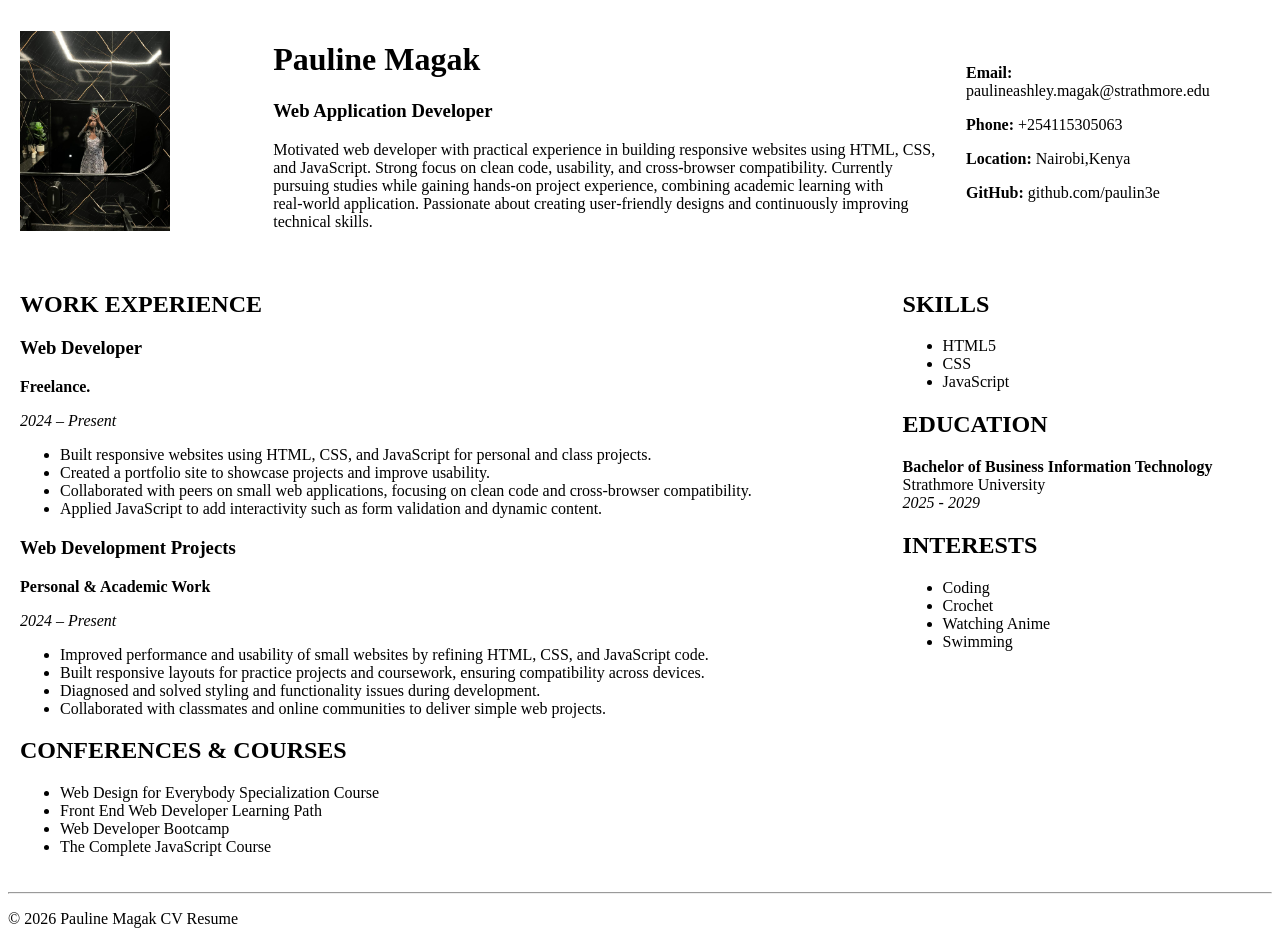
<file: cv.html>
<!DOCTYPE html>
<html lang="en">

<head>
    <meta charset="utf-8">
    <meta name="author" content="BBIT">
    <meta name="description" content="Professional CV Resume">
    <meta name="keywords" content="cv,resume,web developer">
    <title>Pauline Magak CV</title>
</head>

<body>

    <header>
        <table width="100%" cellpadding="10">
            <tr>
                <td width="20%">
                    <img src="my image.jpeg" alt="Profile Photo" width="150">
                </td>

                <td width="55%">
                    <h1>Pauline Magak</h1>
                    <h3>Web Application Developer</h3>

                    <p>
                        Motivated web developer with practical experience in building responsive websites using HTML,
                        CSS, and JavaScript. Strong focus on clean code, usability, and cross‑browser compatibility.
                        Currently pursuing studies while gaining hands‑on project experience, combining academic
                        learning with real‑world application. Passionate about creating user‑friendly designs and
                        continuously improving technical skills.
                    </p>
                </td>

                <td width="25%">
                    <p><b>Email:</b> paulineashley.magak@strathmore.edu</p>
                    <p><b>Phone:</b> +254115305063</p>
                    <p><b>Location:</b> Nairobi,Kenya</p>
                    <p><b>GitHub:</b> github.com/paulin3e</p>
                </td>
            </tr>
        </table>
    </header>

    <main>

        <table width="100%" cellpadding="10">
            <tr>
                <td width="70%" valign="top">
                    <section id="experience">
                        <h2>WORK EXPERIENCE</h2>

                        <article>
                            <h3>Web Developer</h3>
                            <p><b>Freelance.</b></p>
                            <p><i>2024 – Present</i></p>

                            <ul>
                                <li>Built responsive websites using HTML, CSS, and JavaScript for personal and class
                                    projects.</li>
                                <li>Created a portfolio site to showcase projects and improve usability.</li>
                                <li>Collaborated with peers on small web applications, focusing on clean code and
                                    cross‑browser compatibility.</li>
                                <li>Applied JavaScript to add interactivity such as form validation and dynamic content.
                                </li>
                            </ul>
                        </article>

                        <article>
                            <h3>Web Development Projects</h3>
                            <p><b>Personal & Academic Work</b></p>
                            <p><i>2024 – Present</i></p>

                            <ul>
                                <li>Improved performance and usability of small websites by refining HTML, CSS, and
                                    JavaScript code.</li>
                                <li>Built responsive layouts for practice projects and coursework, ensuring
                                    compatibility across devices.</li>
                                <li>Diagnosed and solved styling and functionality issues during development.</li>
                                <li>Collaborated with classmates and online communities to deliver simple web projects.
                                </li>
                            </ul>
                        </article>
                    </section>

                    <section id="courses">
                        <h2>CONFERENCES & COURSES</h2>
                        <ul>
                            <li>Web Design for Everybody Specialization Course</li>
                            <li>Front End Web Developer Learning Path</li>
                            <li>Web Developer Bootcamp</li>
                            <li>The Complete JavaScript Course</li>
                        </ul>
                    </section>

                </td>

                <td width="30%" valign="top">

                    <section id="skills">
                        <h2>SKILLS</h2>

                        <ul>
                            <li>HTML5</li>
                            <li>CSS</li>
                            <li>JavaScript</li>
                        </ul>
                    </section>

                    <section id="education">
                        <h2>EDUCATION</h2>

                        <p>
                            <b>Bachelor of Business Information Technology</b><br>
                            Strathmore University<br>
                            <i>2025 - 2029</i>
                        </p>
                    </section>

                    <section id="interests">
                        <h2>INTERESTS</h2>

                        <ul>
                            <li>Coding</li>
                            <li>Crochet</li>
                            <li>Watching Anime</li>
                            <li>Swimming</li>
                        </ul>
                    </section>
                </td>
            </tr>
        </table>
    </main>

    <footer>
        <hr>
        <p>© 2026 Pauline Magak CV Resume</p>
    </footer>

</body>

</html>
</file>
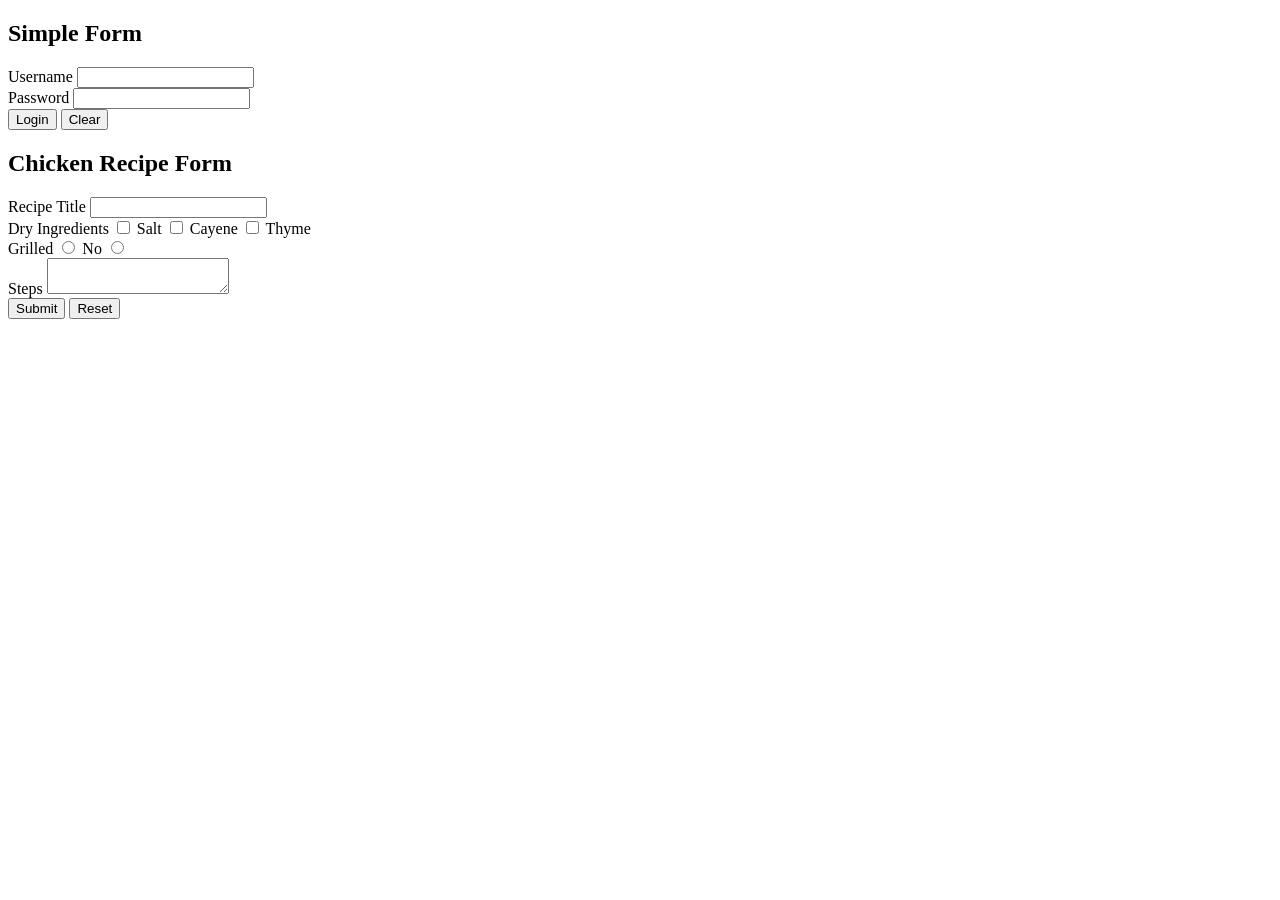
<file: forms.html>
<!DOCTYPE html>
<html lang="en">

<head>
    <meta charset="UTF-8">
    <meta name="viewport" content="width=device-width, initial-scale=1.0">
    <title>Document</title>
</head>

<body>
    <section id="simple-form">
        <h2>Simple Form</h2>
        <!--the form element-->
        <form method="post" action="process.php" enctype="multipart/form-data" id="simple-form" name="simple-form"
            class="forms">
            <div class="form-group">
                <label for="username">Username</label>
                <input type="text" name="username" id="username">
            </div>
            <div class="form-group">
                <label for="password">Password</label>
                <input type="password" name="password" id="password">
            </div>
            <div class="form-group">
                <input type="submit" name="login" value="Login">
                <input type="reset" name="reset" value="Clear">
            </div>
        </form>
    </section>
    <section id="chicken-recipe-form">
        <h2>Chicken Recipe Form</h2>
        <form method="post" action="process2.php">
            <div>
                <label for="recipe-title">
                    Recipe Title
                </label>
                <input type="text" name="recipe-title" required>
            </div>
            <div>
                <label for="dry-ingredients">
                    Dry Ingredients
                </label>
                <input id="salt" type="checkbox" name="dry-ingredients" value="salt" required> Salt
                <input id="cayene" type="checkbox" name="dry-ingredients" value="cayene" required> Cayene
                <input id="thyme" type="checkbox" name="dry-ingredients" value="thyme" required> Thyme
            </div>
            <div class="form-group">
                <label for="grilled">Grilled</label>
                <input name="grilled" id="grilled" value="0" type="radio"> No
                <input name="grilled" id="grilled-yes" value="1" type="radio">
            </div>
            <div class="form-group">
                <label for="steps">Steps</label>
                <textarea name="steps" id="steps"></textarea>
            </div>
             <div class="form-group">
                <input type="submit" name="submit" value="Submit">
                <input type="reset" name="reset" value="Reset">
            </div>
        </form>
    </section>
</body>

</html>
</file>
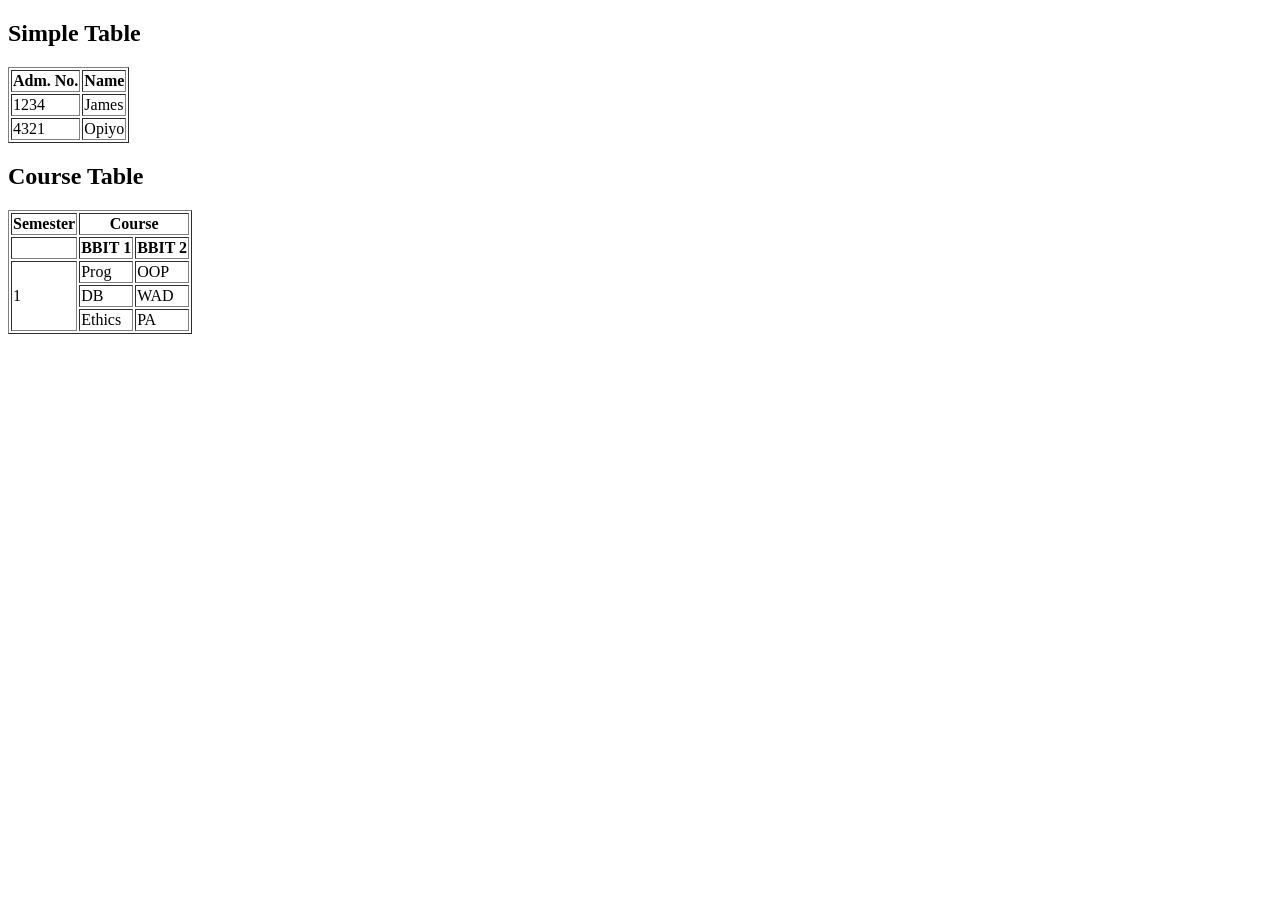
<file: tables.html>
<!DOCTYPE html>
<html lang="en">

<head>
    <meta charset="UTF-8">
    <meta name="viewport" content="width=device-width, initial-scale=1.0">
    <title>HTML Tables 101</title>
</head>

<body>
    <section id="simple-table">
        <h2> Simple Table</h2>
        <table border="1">
            <!--the table heading region-->
            <thead>
                <!--a row-->
                <tr>
                    <!--heading cell-->
                    <th>Adm. No.</th>
                    <th>Name</th>
                </tr>
            </thead>
            <tbody>
                <tr>
                    <td>1234</td>
                    <td>James</td>
                </tr>
                <tr>
                    <td>4321</td>
                    <td>Opiyo</td>
                </tr>
            </tbody>
        </table>
    </section>
    <section id="course-table">
        <h2>Course Table</h2>
        <table border="1">
            <thead>
                <tr>
                    <th>Semester</th>
                    <th colspan="2">Course</th>
                </tr>
                <tr>
                    <th></th>
                    <th>BBIT 1</th>
                    <th>BBIT 2</th>
                </tr>
            </thead>
            <tbody>
                <tr>
                    <td rowspan="3">1</td>
                    <td>Prog</td>
                    <td>OOP</td>
                </tr>
                <tr>
                    <td>DB</td>
                    <td>WAD</td>
                </tr>
                <tr>
                    <td>Ethics</td>
                    <td>PA</td>
                </tr>
            </tbody>
        </table>
    </section>
</body>

</html>
</file>
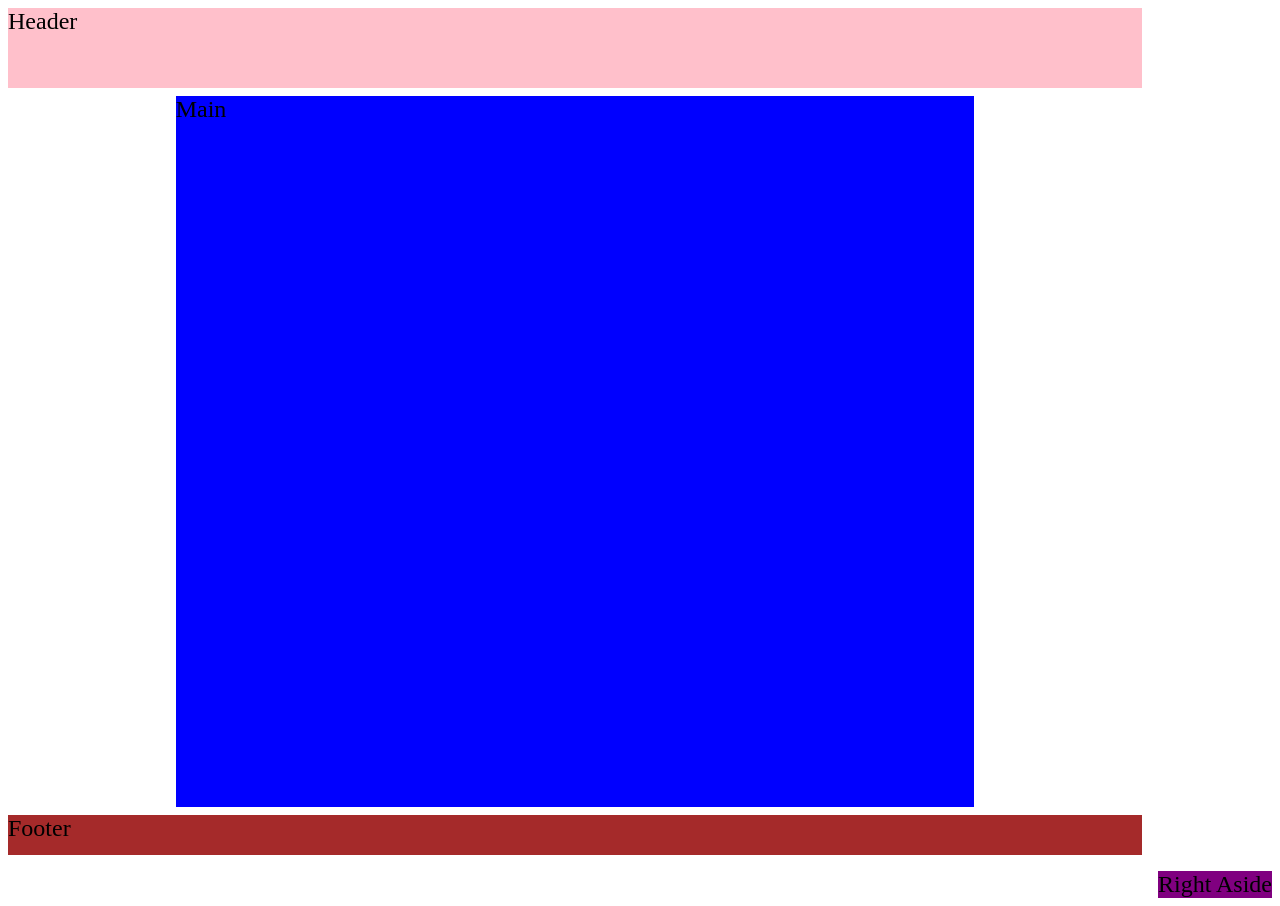
<file: css/grid.html>
<!DOCTYPE html>
<html lang="en">
<head>
    <meta charset="UTF-8">
    <meta name="viewport" content="width=device-width, initial-scale=1.0">
    <title>Grid Demo</title>
    <style>
        body{
            margin: 0;
            height: 100vh;
            font-size: 24px;
        }
        .container{
            display: grid;
            grid-template-columns: 0.2fr 1fr 0.2fr;
            grid-template-rows: 80px 1fr 40px;
            grid-template-areas: 
            "header header header"
            "l-side main r-side"
            "footer footer footer";
            gap: 8px;
            padding: 8px;
        }

        header{
            grid-area: header;
            background: pink;
        }

        #left-aside{
            grid-area: l-aside;
            background: green;
        }

        main{
            grid-area: main;
            background: blue;
            height: 79vh;
        }

        #right-aside{
            grid-area: r-aside;
            background: purple;
        }

        footer{
            grid-area: footer;
            background: brown;
        }
    </style>
</head>
<body>
    <div class="container">
        <header>Header</header>
        <aside id="left-aside">Left Aside</aside>
        <main>Main</main>
        <aside id="right-aside">Right Aside</aside>
        <footer>Footer</footer>
    </div>
</body>
</html>
</file>
